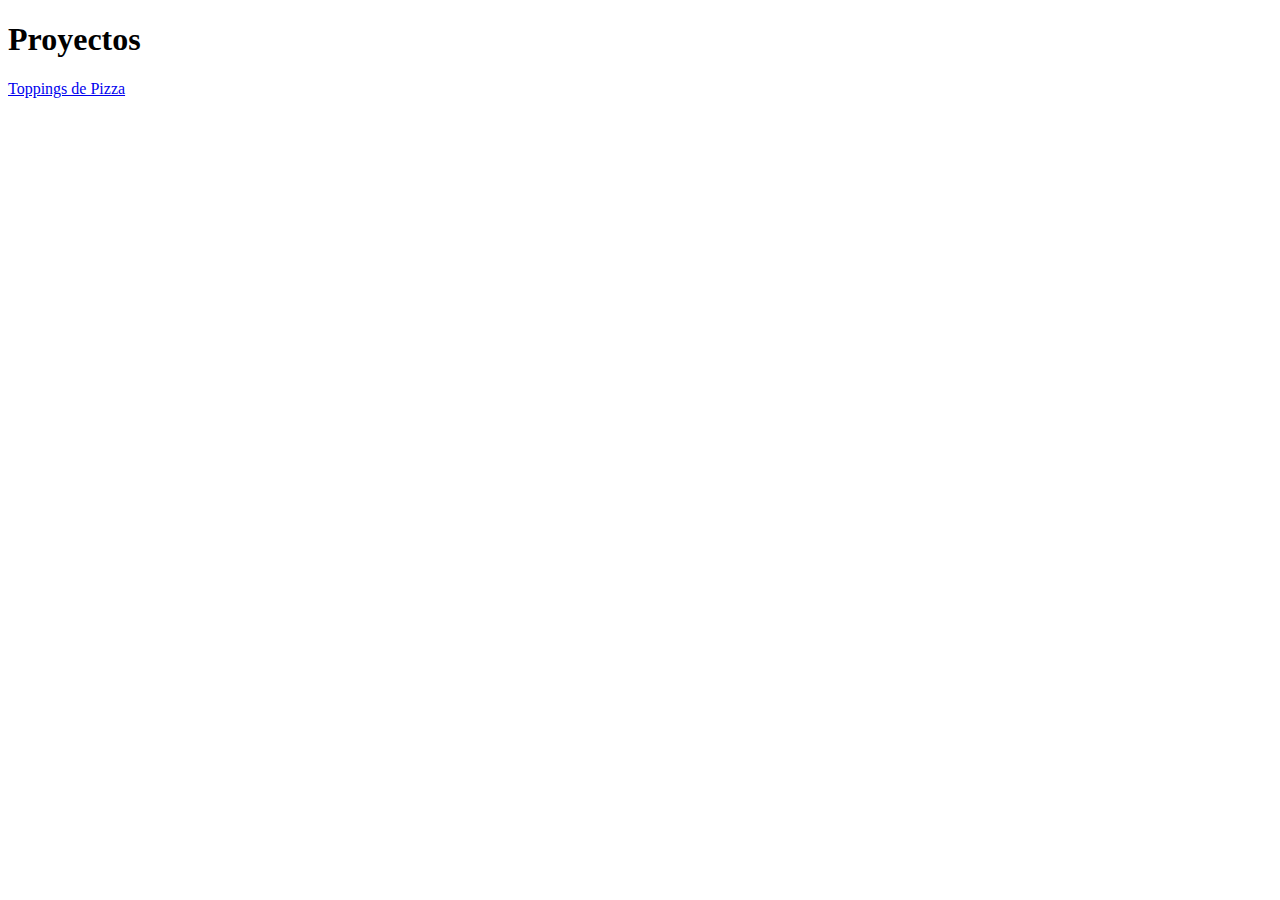
<file: index.html>
<!DOCTYPE html>
<html lang="es">
<head>
    <meta charset="UTF-8">
    <meta name="viewport" content="width=device-width, initial-scale=1.0">
    <title>Manipulación del DOM</title>
</head>
<body>

    <h1>Proyectos</h1>

    <a href="/toppings-de-pizza/index.html">Toppings de Pizza</a>

</body>
</html>
</file>
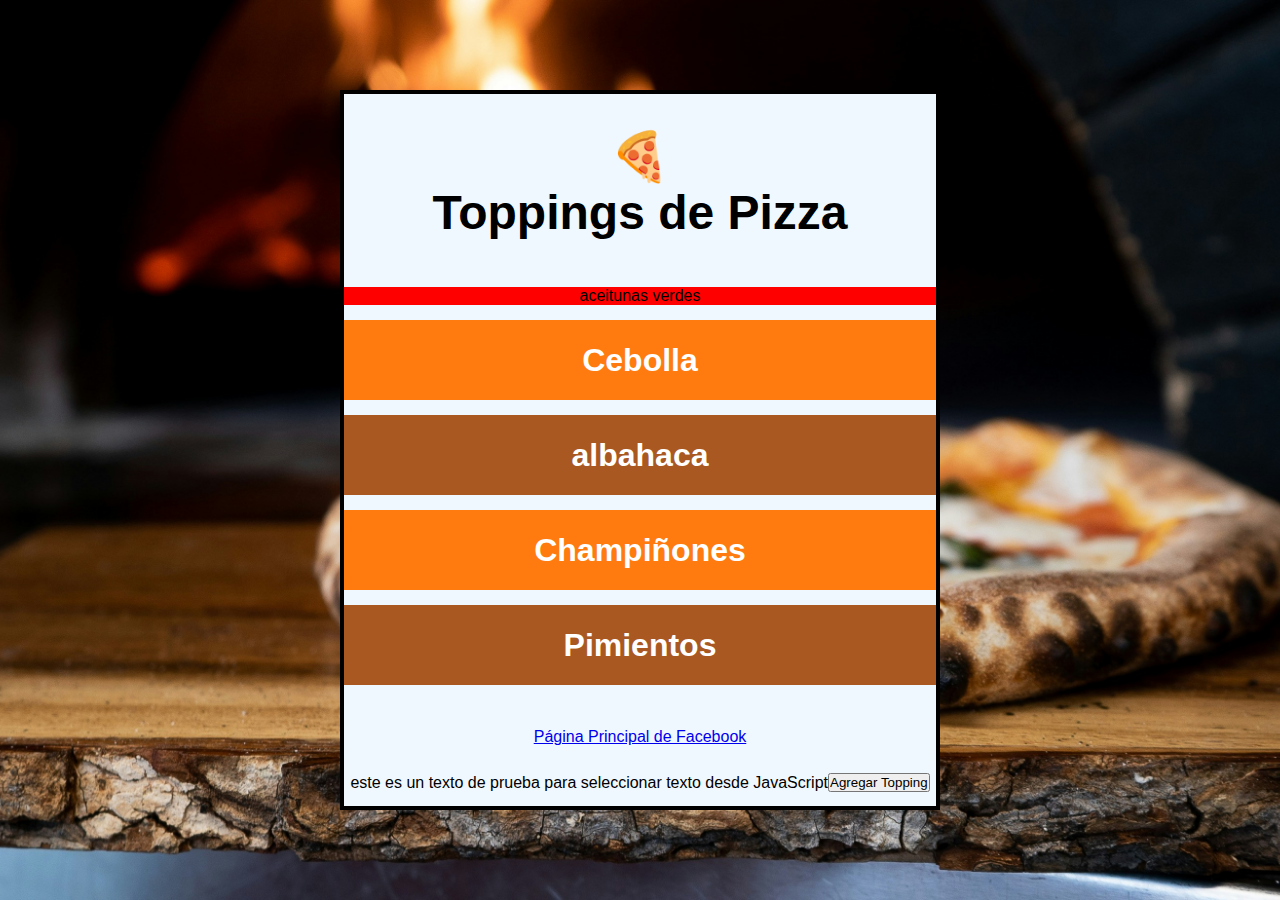
<file: toppings-de-pizza/index.html>
<!DOCTYPE html>
<html lang="es">
  <head>
    <meta charset="UTF-8" />
    <meta name="viewport" content="width=device-width, initial-scale=1.0" />
    <link rel="stylesheet" href="styles.css">
    <link rel="shortcut icon" href="/toppings-de-pizza/img/pizza.ico" type="image/x-icon">
    <title>Mis Toppings</title>
  </head>

  <body>

    <div id="contenedor" class="">
        <h1 id="titulo">🍕<br> Toppings de Pizza</h1>

        <ul id="lista-toppings">
            <li class="topping fondo-marron aceitunas" id="aceitunas">Aceitunas</li>
            <li class="topping fondo-naranja" id="cebolla">Cebolla</li>
            <li class="topping fondo-marron" id="">albahaca</li>
            <li class="topping fondo-naranja" id="">Champiñones</li>
        </ul>

        <a href="http://google.com">Enlace a la Página de Google</a>

        <p>este es un texto de prueba para seleccionar texto desde JavaScript</p>

        <input type="submit" value="Agregar Topping" id="boton" class="boton">
    </div>


    


    <script src="app.js"></script>
  </body>

</html>
</file>
<file: toppings-de-pizza/styles.css>
/* Selectores Generales */
* {
    margin: 0;
    padding: 0;
    box-sizing: border-box;
    font-family: 'lato', sans-serif;
}

body {
    background: url(/toppings-de-pizza/img/fondo_pizza.jpg) no-repeat center center/cover;
    display: flex;
    justify-content: center;
    align-items: center;
    height: 100vh;
    text-align: center;
}

/* Contenido */

#contenedor {
    display: flex;
    flex-wrap: wrap;
    justify-content: center;
    align-items: center;
    min-height: 80vh;
    width: 80vh;
    max-width: 600px;
    background-color: aliceblue;
    border: 4px solid black;
}

h1 {
    font-size: 3rem;
    width: 100%;
    margin: 20px 10px;
}

ul {
    width: 100%;
    height: 100%;
}

.topping {
    font-size: 2rem;
    font-weight: bold;
    color: white;
    display: flex;
    flex-wrap: wrap;
    justify-content: center;
    align-items: center;
    width: 100%;
    height: 80px;
    margin: 15px 0;
}

.fondo-marron {
    background-color: #aa5822;
}

.fondo-naranja {
    background-color: #ff7b0f;
}
</file>
